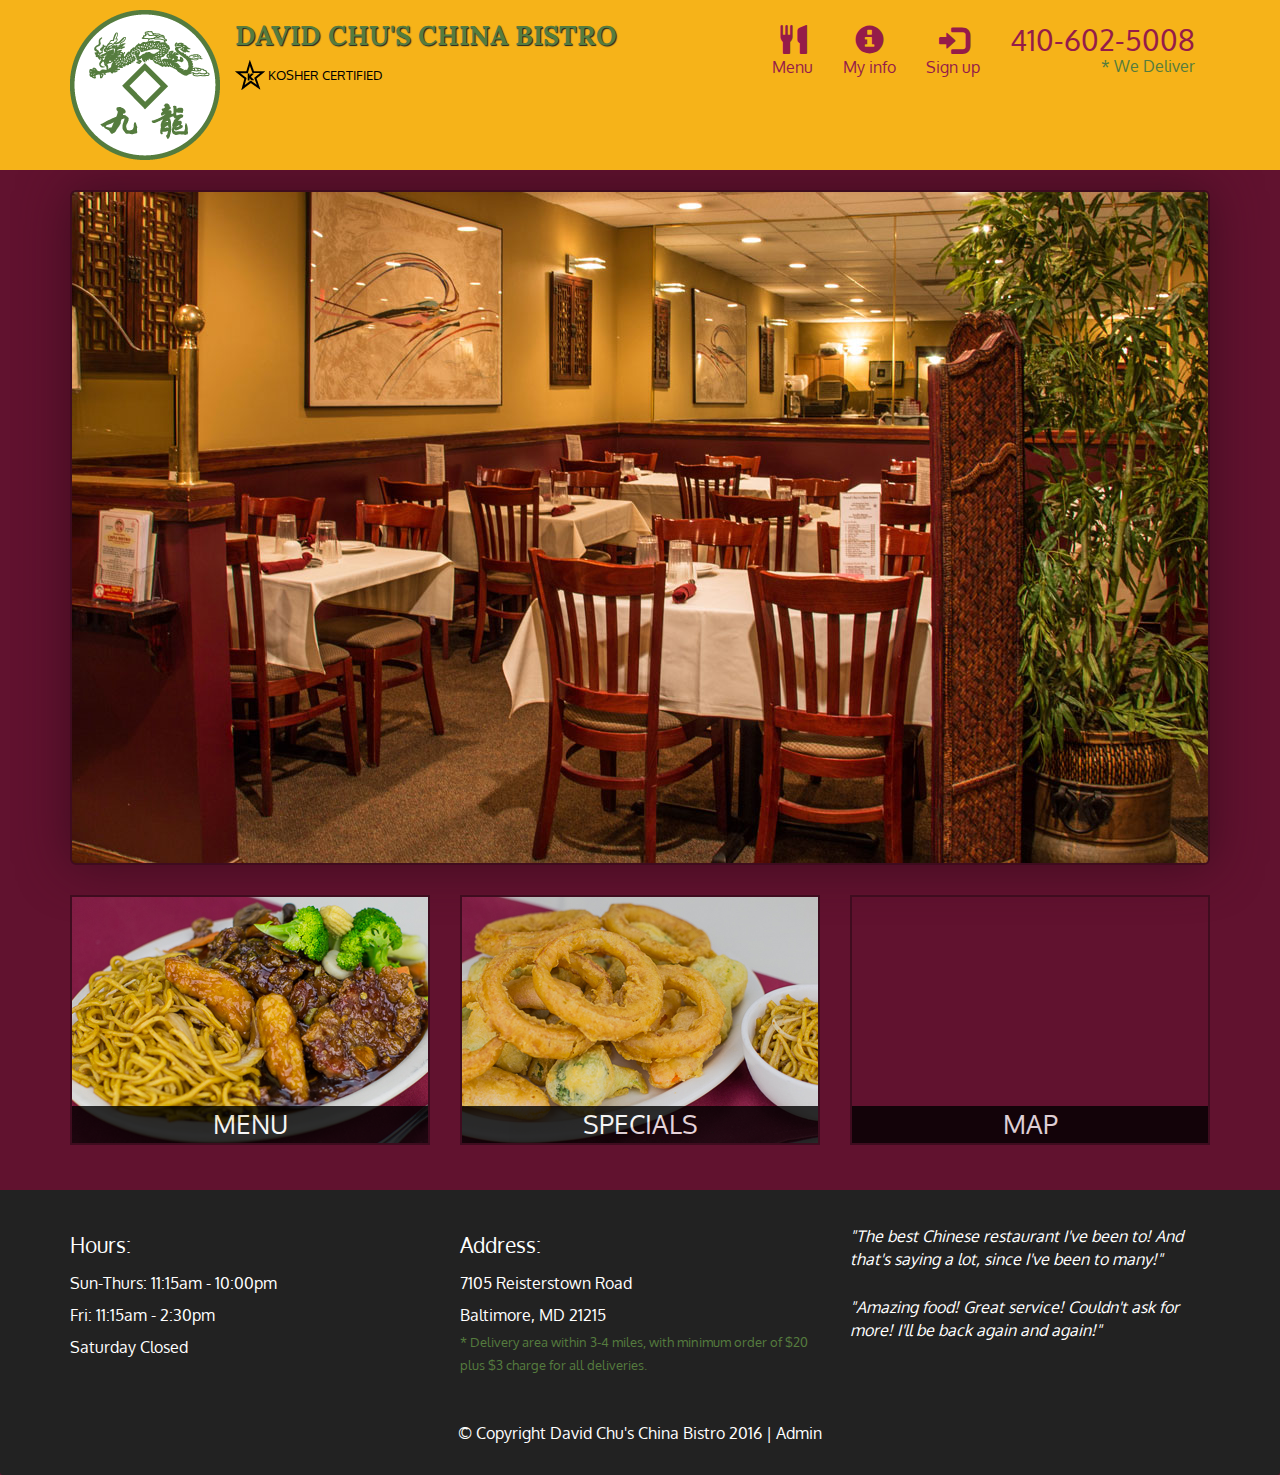
<file: index.html>
<!DOCTYPE html>
<html lang="en">
  <head>
    <meta charset="utf-8">
    <meta http-equiv="X-UA-Compatible" content="IE=edge">
    <meta name="viewport" content="width=device-width, initial-scale=1">
    <title>David Chu's China Bistro</title>
    <link href='https://fonts.googleapis.com/css?family=Oxygen:400,300,700' rel='stylesheet' type='text/css'>
    <link href='https://fonts.googleapis.com/css?family=Lora' rel='stylesheet' type='text/css'>
    <link rel="stylesheet" href="css/bootstrap.min.css">
    <link rel="stylesheet" href="css/restaurant.css">
    <link rel="stylesheet" href="css/common.css">
  </head>
  <body ng-app="restaurant" ng-strict-di>

    <!-- Fixed position loading indicator -->
    <loading class="loading-indicator"></loading>

    <header>
      <nav id="header-nav" class="navbar navbar-default">
        <div class="container">
          <div class="navbar-header">
            <a href="index.html" class="pull-left visible-md visible-lg">
              <div id="logo-img" alt="Logo image"></div>
            </a>

            <div class="navbar-brand">
              <a href="index.html"><h1>David Chu's China Bistro</h1></a>
              <p>
              <img src="images/star-k-logo.png" alt="Kosher certification">
              <span>Kosher Certified</span>
              </p>
            </div>

            <button id="navbarToggle" type="button" class="navbar-toggle collapsed" data-toggle="collapse" data-target="#collapsable-nav" aria-expanded="false">
              <span class="sr-only">Toggle navigation</span>
              <span class="icon-bar"></span>
              <span class="icon-bar"></span>
              <span class="icon-bar"></span>
            </button>
          </div>

          <div id="collapsable-nav" class="collapse navbar-collapse">
            <ul id="nav-list" class="nav navbar-nav navbar-right">
              <li id="navHomeButton" class="visible-xs">
                <a href="index.html">
                  <span class="glyphicon glyphicon-home"></span> Home</a>
              </li>
              <li id="navMenuButton" ui-sref-active="active">
                <a ui-sref="public.menu">
                  <span class="glyphicon glyphicon-cutlery"></span><br class="hidden-xs"> Menu</a>
              </li>
              <li>
                <a ui-sref="public.myinfo">
                  <span class="glyphicon glyphicon-info-sign"></span><br class="hidden-xs"> My info</a>
              </li>
              <li>
                <a ui-sref="public.signup">
                  <span class="glyphicon glyphicon-log-in"></span><br class="hidden-xs"> Sign up</a>
              </li>
              <li id="phone" class="hidden-xs">
                <a href="tel:410-602-5008">
                  <span>410-602-5008</span></a><div>* We Deliver</div>
              </li>
            </ul><!-- #nav-list -->
          </div><!-- .collapse .navbar-collapse -->
        </div><!-- .container -->
      </nav><!-- #header-nav -->
    </header>

    <div id="call-btn" class="visible-xs">
      <a class="btn" href="tel:410-602-5008">
        <span class="glyphicon glyphicon-earphone"></span>
        410-602-5008
      </a>
    </div>
    <div id="xs-deliver" class="text-center visible-xs">* We Deliver</div>

    <ui-view>
      <div class="text-center initial-loading">
        <h2>Loading Site...</h2>
      </div>
    </ui-view>

    <footer class="panel-footer">
      <div class="container">
        <div class="row">
          <section id="hours" class="col-sm-4">
            <span>Hours:</span><br>
            Sun-Thurs: 11:15am - 10:00pm<br>
            Fri: 11:15am - 2:30pm<br>
            Saturday Closed
            <hr class="visible-xs">
          </section>
          <section id="address" class="col-sm-4">
            <span>Address:</span><br>
            7105 Reisterstown Road<br>
            Baltimore, MD 21215
            <p>* Delivery area within 3-4 miles, with minimum order of $20 plus $3 charge for all deliveries.</p>
            <hr class="visible-xs">
          </section>
          <section id="testimonials" class="col-sm-4">
            <p>"The best Chinese restaurant I've been to! And that's saying a lot, since I've been to many!"</p>
            <p>"Amazing food! Great service! Couldn't ask for more! I'll be back again and again!"</p>
          </section>
        </div>
        <div class="text-center">
          &copy; Copyright David Chu's China Bistro 2016 |
          <a ui-sref="admin.auth">Admin</a></div>
      </div>
    </footer>

    <!-- Libs -->
    <script src="lib/jquery-2.1.4.min.js"></script>
    <script src="lib/bootstrap.min.js"></script>
    <script src="lib/angular.min.js"></script>
    <script src="lib/angular-ui-router.min.js"></script>

    <!-- Main Restaurant Module -->
    <script src="src/restaurant.module.js"></script>

    <!-- Common Module -->
    <script src="src/common/common.module.js"></script>
    <script src="src/common/loading/loading.component.js"></script>
    <script src="src/common/loading/loading.interceptor.js"></script>
    <script src="src/common/menu.service.js"></script>

    <!-- Public Module -->
    <script src="src/public/public.module.js"></script>
    <script src="src/public/public.routes.js"></script>
    <script src="src/public/menu/menu.controller.js"></script>
    <script src="src/public/menu-category/menu-category.component.js"></script>
    <script src="src/public/menu-items/menu-items.controller.js"></script>
    <script src="src/public/menu-item/menu-item.component.js"></script>


    <script src="src/public/signup/signup.controller.js"></script>
    <script src="src/public/signup/signup.html"></script>
    <script src="src/public/signup/signupdata.service.js"></script>


    <script src="src/public/myinfo/myinfo.controller.js"></script>
    <script src="src/public/myinfo/myinfo.html"></script>
    <!-- ADMIN SITE -->

    <!--Application files -->

  </body>

</html>
</file>
<file: css/restaurant.css>
body {
  font-size: 16px;
  color: #fff;
  background-color: #61122f;
  font-family: 'Oxygen', sans-serif;
}

.initial-loading {
  margin-top: 60px;
}

/** HEADER **/
#header-nav {
  background-color: #f6b319;
  border-radius: 0;
  border: 0;
}

#logo-img {
  background: url('../images/restaurant-logo_large.png') no-repeat;
  width: 150px;
  height: 150px;
  margin: 10px 15px 10px 0;
}

.navbar-brand {
  padding-top: 25px;
}
.navbar-brand h1 { /* Restaurant name */
  font-family: 'Lora', serif;
  color: #557c3e;
  font-size: 1.5em;
  text-transform: uppercase;
  font-weight: bold;
  text-shadow: 1px 1px 1px #222;
  margin-top: 0;
  margin-bottom: 0;
  line-height: .75;
}
.navbar-brand a:hover, .navbar-brand a:focus {
  text-decoration: none;
}
.navbar-brand p { /* Kosher cert */
  color: #000;
  text-transform: uppercase;
  font-size: .7em;
  margin-top: 15px;
}
.navbar-brand p span { /* Star-K */
  vertical-align: middle;
}

#nav-list {
  margin-top: 10px;
}
#nav-list a {
  color: #951C49;
  text-align: center;
}
#nav-list a:hover {
  background: #E7E7E7;
}
#nav-list a span {
  font-size: 1.8em;
}

#phone {
  margin-top: 5px;
}
#phone a { /* Phone number */
  text-align: right;
  padding-bottom: 0;
}
#phone div { /* We Deliver */
  color: #557c3e;
  text-align: right;
  padding-right: 15px;
}

.navbar-header button.navbar-toggle, .navbar-header .icon-bar {
  border: 1px solid #61122f;
}
.navbar-header button.navbar-toggle {
  clear: both;
  margin-top: -30px;
}
/* END HEADER */

/* FOOTER */
.panel-footer {
  margin-top: 30px;
  padding-top: 35px;
  padding-bottom: 30px;
  background-color: #222;
  border-top: 0;
}
.panel-footer div.row {
  margin-bottom: 35px;
}
#hours, #address {
  line-height: 2;
}
#hours > span, #address > span {
  font-size: 1.3em;
}
#address p {
  color: #557c3e;
  font-size: .8em;
  line-height: 1.8;
}
#testimonials {
  font-style: italic;
}
#testimonials p:nth-child(2) {
  margin-top: 25px;
}
a[ui-sref="admin.auth"] {
  color: #fff;
}
/* END FOOTER */

/********** Medium devices only **********/
@media (min-width: 992px) and (max-width: 1199px) {
  /* Header */
  #logo-img {
    background: url('../images/restaurant-logo_medium.png') no-repeat;
    width: 100px;
    height: 100px;
    margin: 5px 5px 5px 0;
  }
  /* End Header */
}


/********** Extra small devices only **********/
@media (max-width: 767px) {
  /* Header */
  .navbar-brand {
    padding-top: 10px;
    height: 80px;
  }
  .navbar-brand h1 { /* Restaurant name */
    padding-top: 10px;
    font-size: 5vw; /* 1vw = 1% of viewport width */
  }
  .navbar-brand p { /* Kosher cert */
    font-size: .6em;
    margin-top: 12px;
  }
  .navbar-brand p img { /* Star-K */
    height: 20px;
  }

  #collapsable-nav a { /* Collapsed nav menu text */
    font-size: 1.2em;
  }
  #collapsable-nav a span { /* Collapsed nav menu glyph */
    font-size: 1em;
    margin-right: 5px;
  }

  #call-btn > a {
    font-size: 1.5em;
    display: block;
    margin: 0 20px;
    padding: 10px;
    border: 2px solid #fff;
    background-color: #f6b319;
    color: #951c49;
  }
  #xs-deliver {
    margin-top: 5px;
    font-size: .7em;
    letter-spacing: .1em;
    text-transform: uppercase;
  }
  /* End Header */

  /* Footer */
  .panel-footer section {
    margin-bottom: 30px;
    text-align: center;
  }
  .panel-footer section:nth-child(3) {
    margin-bottom: 0; /* margin already exists on the whole row */
  }
  .panel-footer section hr {
    width: 50%;
  }
  /* End Footer */
}


/********** Super extra small devices Only :-) (e.g., iPhone 4) **********/
@media (max-width: 479px) {
  /* Header */
  .navbar-brand h1 { /* Restaurant name */
    padding-top: 5px;
    font-size: 6vw;
  }
  /* End Header */
}
</file>
<file: css/common.css>
.loading-indicator {
    display: block;
    width: 70px;
    position: fixed;
    left: 0;
    right: 0;
    margin: 0 auto;
    top: 40%;
    z-index: 100;
    background-color: #FFF;
}

.loading-indicator img {
    width: 70px;
    background-color: #FFF;
}

.ui-view-placeholder {
    margin-top: 60px;
}
</file>
